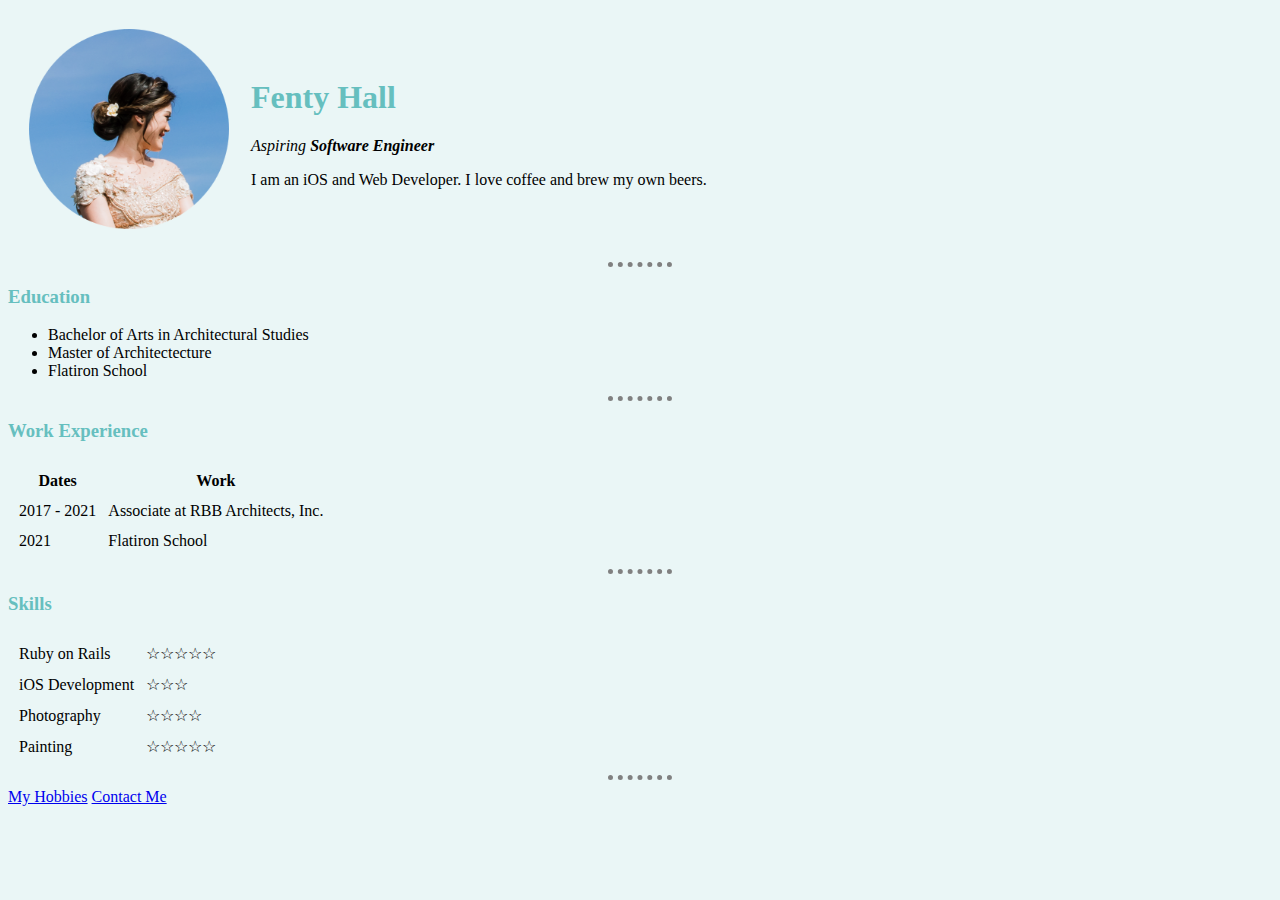
<file: HTML - Personal Site/index.html>
<!DOCTYPE html>
    <html lang="en">
    <head>
        <meta charset="UTF-8">
        <meta name="viewport" content="width=device-width, initial-scale=1.0">
        <title>Fenty's Personal Site</title>
        <link rel="stylesheet" href="css/style.css">
    </head>
    <body>
        <table cellspacing="20">
            <tr>
                <td><img src="profile_pic.png" alt="fenty-profile-pic" style="height: 200px;"></td>
                <td>
                    <h1>Fenty Hall</h1>
                    <p><em>Aspiring <strong>Software Engineer</strong></em></p>
                    <p>I am an iOS and Web Developer. I love coffee and brew my own beers.</p>
                </td>
            </tr>
        </table>
        
        <hr>

        <h3>Education</h3>
        <ul>
            <li>Bachelor of Arts in Architectural Studies</li>
            <li>Master of Architectecture</li>
            <li>Flatiron School</li>
        </ul>

        <hr>

        <h3>Work Experience</h3>
            <table cellspacing="10">
                <thead>
                    <tr>
                        <th>Dates</th>
                        <th>Work</th>
                    </tr>
                </thead>
                <tbody>
                    <tr>
                        <td>2017 - 2021</td>
                        <td>Associate at RBB Architects, Inc.</td>
                    </tr>
                    <tr>
                        <td>2021</td>
                        <td>Flatiron School</td>
                    </tr>
                </tbody>
                <tfoot>
                    
                </tfoot>
            </table>

        <hr>

        <h3>Skills</h3>
            <table cellspacing="10">
                <tr>
                    <td>Ruby on Rails</td>
                    <td>☆☆☆☆☆</td>    
                </tr>
                <tr>
                    <td>iOS Development</td>
                    <td>☆☆☆</td>
                </tr>
                <tr>
                    <td>Photography</td>
                    <td>☆☆☆☆</td>
                </tr>
                <tr>
                    <td>Painting</td>
                    <td>☆☆☆☆☆</td>
                </tr>
            </table>
        
        <hr>
        <a href="hobbies.html">My Hobbies</a>
        <a href="contact-me.html">Contact Me</a>  
    </body>
</html>
</file>
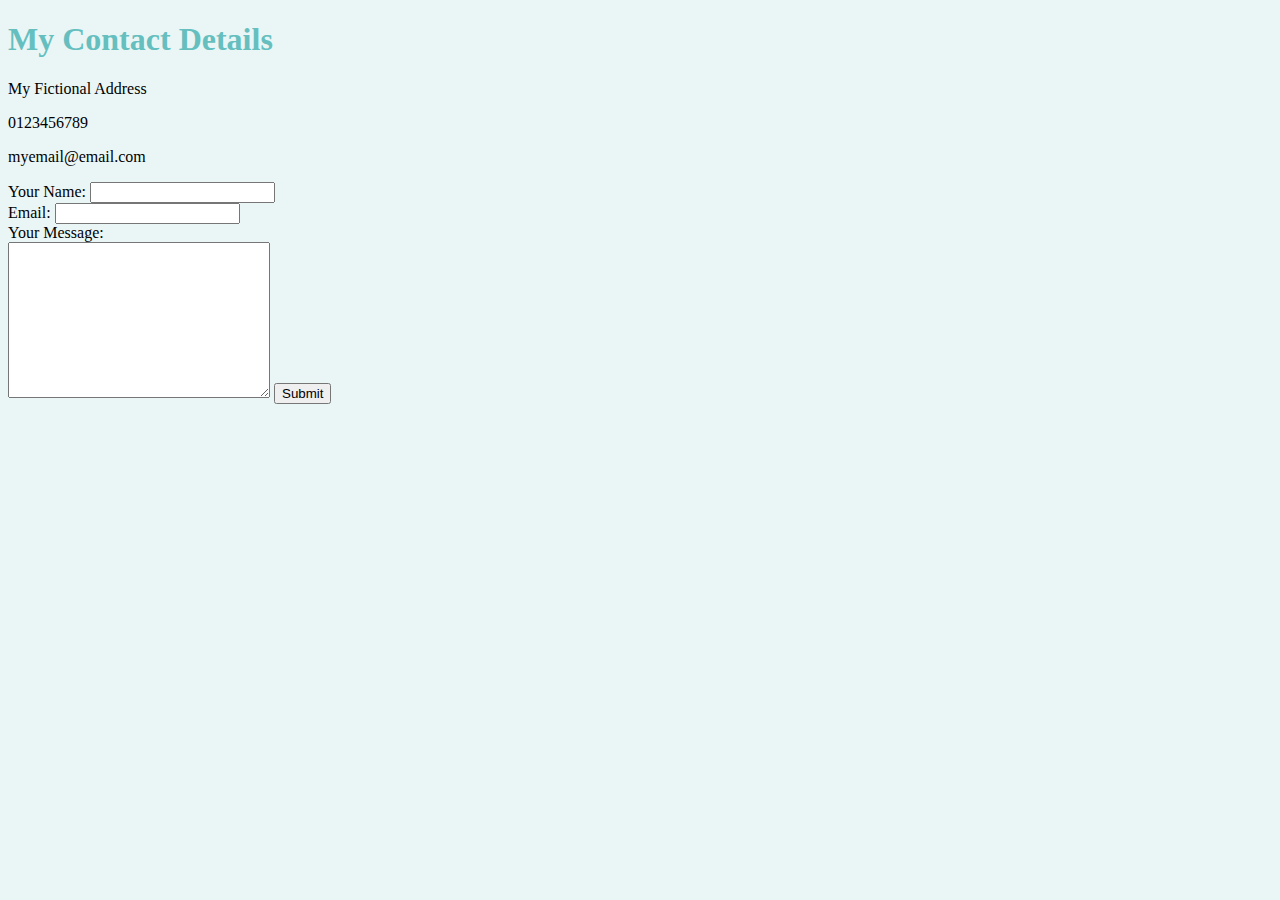
<file: HTML - Personal Site/contact-me.html>
<!DOCTYPE html>
<html lang="en">
<head>
    <meta charset="UTF-8">
    <meta name="viewport" content="width=device-width, initial-scale=1.0">
    <title>Contact Me</title>
    <link rel="stylesheet" href="css/style.css">
</head>
<body>
    <h1>My Contact Details</h1>
    <p>My Fictional Address</p>
    <p>0123456789</p>
    <p>myemail@email.com</p>

    <form action="mailto:fentymhall@gmail.com" method="post" enctype="text/plain">
        <label>Your Name:</label>
        <input type="text" name="yourName" value=""><br>

        <label>Email:</label>
        <input type="email" name="yourEmail" value=""><br> 

        <label>Your Message:</label><br>
        <textarea name="yourMessage" rows="10" cols="30"></textarea>

        <input type="submit">
    </form>
</body>
</html>
</file>
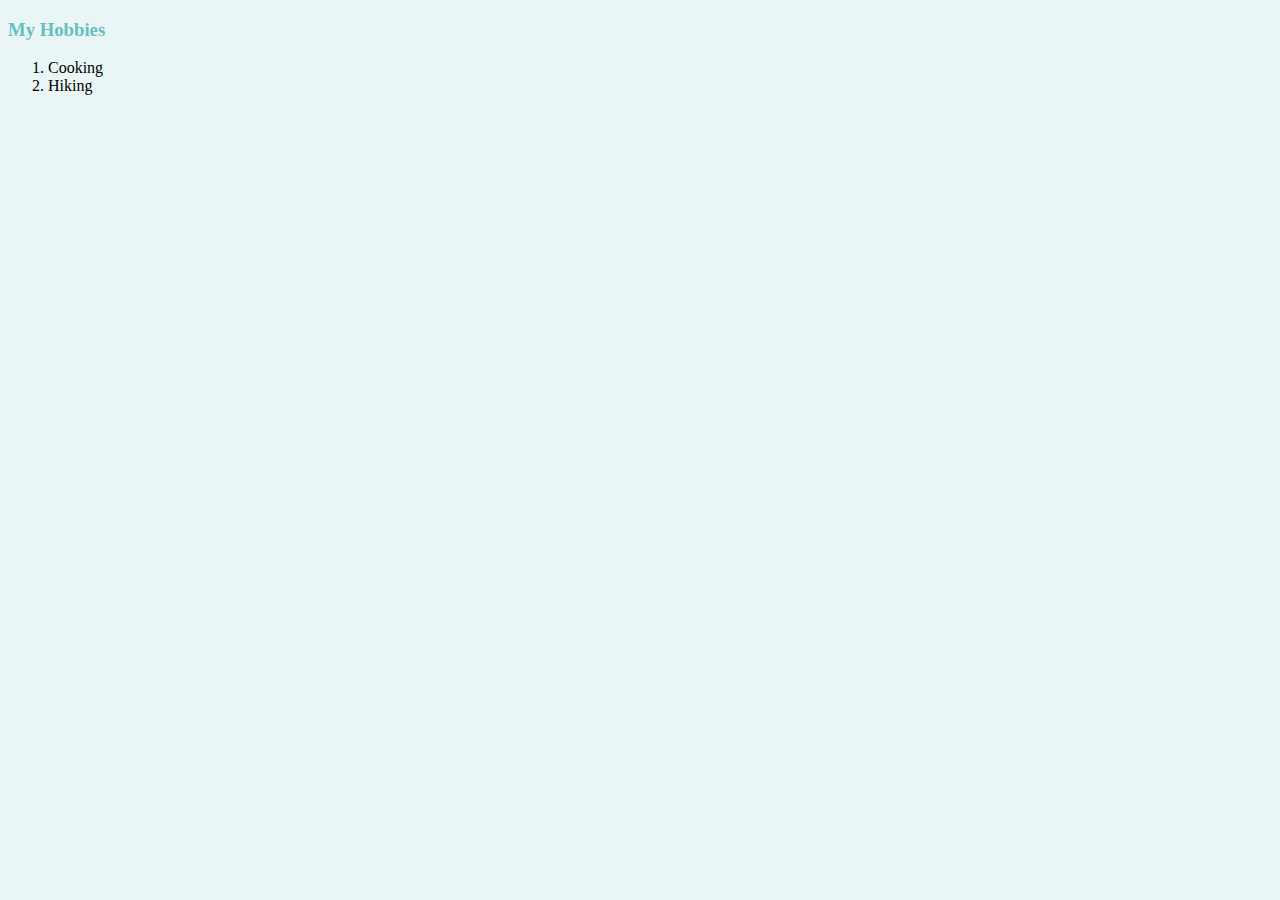
<file: HTML - Personal Site/hobbies.html>
<!DOCTYPE html>
<html lang="en">
<head>
    <meta charset="UTF-8">
    <meta name="viewport" content="width=device-width, initial-scale=1.0">
    <title>My Hobbies</title>
    <link rel="stylesheet" href="css/style.css">
</head>
<body>
    <h3>My Hobbies</h3>
        <ol>
            <li>Cooking</li>
            <li>Hiking</li>
        </ol>
</body>
</html>
</file>
<file: HTML - Personal Site/css/style.css>
body {
    background-color: #EAF6F6;
}

h1 {
    color: #66BFBF;
}

h3 {
    color: #66BFBF;
}

hr {
    border-style: dotted none none;
    border-color: grey;
    border-width: 5px;
    width: 5%;
}
</file>
